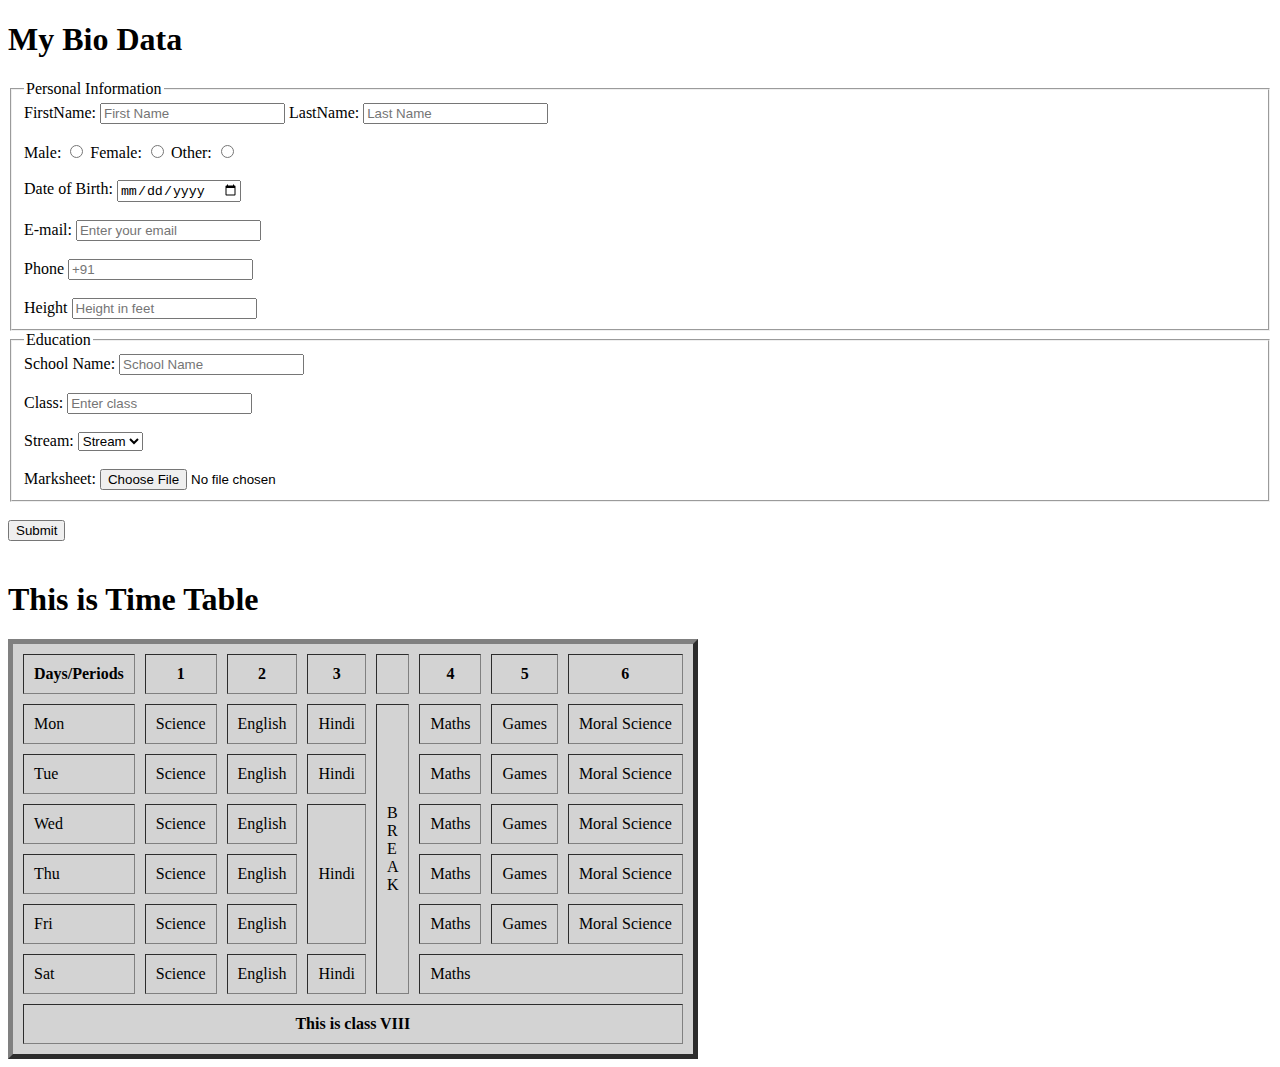
<file: Assignment/index.html>
<!DOCTYPE html>
<html lang="en">
<head>
    <meta charset="UTF-8">
    <meta http-equiv="X-UA-Compatible" content="IE=edge">
    <meta name="viewport" content="width=device-width, initial-scale=1.0">
    <title>Document</title>
</head>
<body>
    <h1>My Bio Data</h1>
    <form action="#">
        <fieldset>
            <legend>Personal Information</legend>
        <label for="firstname">FirstName: </label>
        <input type="text" placeholder="First Name" id="firstname" name="FirstName">
        <!-- <br> -->
        <label for="lastname">LastName: </label>
        <input type="text" placeholder="Last Name" id="lastname" name="LastName">
    <br>
        <br>
        <label for="male">Male: </label>
        <input type="radio" id="male" name="Gender">
        <!-- <br> -->
        <label for="female">Female: </label>
        <input type="radio" id="female" name="Gender">
        <!-- <br> -->
        <label for="other">Other: </label>
        <input type="radio" id="other" name="Gender">
        <br>
        <br>
        <label for="date">Date of Birth: </label>
        <input type="date" id="date">
        <br>
        <br>
        <label for="email">E-mail: </label>
        <input type="email" placeholder="Enter your email" id="email">
        <br>
        <br>
        <label for="phone">Phone </label>
        <input type="tel" placeholder="+91" id="phone">
        <br>
        <br>
        <label for="height">Height </label>
        <input type="number" placeholder="Height in feet" id="height">
<br>
    </fieldset>
<fieldset>
    <legend>Education</legend>
    <label for="school">School Name: </label>
    <input type="text" placeholder="School Name" id="school" name="SchoolName">
    <br>
    <br>
    <label for="class">Class: </label>
    <input type="text" placeholder="Enter class" name="ClassName" id="class">
    <br>
    <br>
    <label for="Stream">Stream: </label>
    <select name="Stream" id="Stream">
        <option value="">Stream</option>
    </select>
    <br>
    <br>
    <label for="marksheet">Marksheet: </label>
    <input type="file" id="marksheet">
</fieldset>
<br>
<button type="submit">Submit</button>

    </form>
    <br>
    <h1>This is Time Table</h1>
    <table border="5" bgcolor="lightgrey" cellpadding="10" cellspacing="10">
        <thead>
            <tr>
                <th>
                    Days/Periods
                </th>
                <th>
                    1
                </th>
                <th>
                    2
                </th>
                <th>3</th>
                <th></th>
            <th>4</th>
            <th>5</th>
            <th>6</th>
            </tr>

        </thead>
        <tbody>
            <tr>
                <td>Mon</td>
                <td>Science</td>
                <td>English</td>
                <td>Hindi</td>
                <td rowspan="6">B <br> R <br> E <br> A <br> K</td>
                <td>Maths</td>
                <td>Games</td>
                <td>Moral Science</td>
            </tr>
            <tr>
                <td>Tue</td>
                <td>Science</td>
                <td>English</td>
                <td>Hindi</td>
                <!-- <td rowspan="6">BREAK</td> -->
                <td>Maths</td>
                <td>Games</td>
                <td>Moral Science</td>
            </tr>
            <tr>
                <td>Wed</td>
                <td>Science</td>
                <td>English</td>
                <td rowspan="3">Hindi</td>
                <!-- <td rowspan="6">BREAK</td> -->
                <td>Maths</td>
                <td>Games</td>
                <td>Moral Science</td>
            </tr>
            
            <tr>
                <td>Thu</td>
                <td>Science</td>
                <td>English</td>
                <!-- <td>Hindi</td> -->
                <!-- <td rowspan="6">BREAK</td> -->
                <td>Maths</td>
                <td>Games</td>
                <td>Moral Science</td>
            </tr>
            
            <tr>
                <td>Fri</td>
                <td>Science</td>
                <td>English</td>
                <!-- <td>Hindi</td> -->
                <!-- <td rowspan="6">BREAK</td> -->
                <td>Maths</td>
                <td>Games</td>
                <td>Moral Science</td>
            </tr>
            
            <tr>
                <td>Sat</td>
                <td>Science</td>
                <td>English</td>
                <td>Hindi</td>
                <!-- <td rowspan="6">BREAK</td> -->
                <td colspan="3">Maths</td>
                <!-- <td>Games</td> -->
                <!-- <td>Moral Science</td> -->
            </tr>
            
        </tbody>
        <tfoot>
            <tr>
                <th colspan="8">This is class VIII</th>
            </tr>
        </tfoot>
    </table>
    
</body>
</html>
</file>
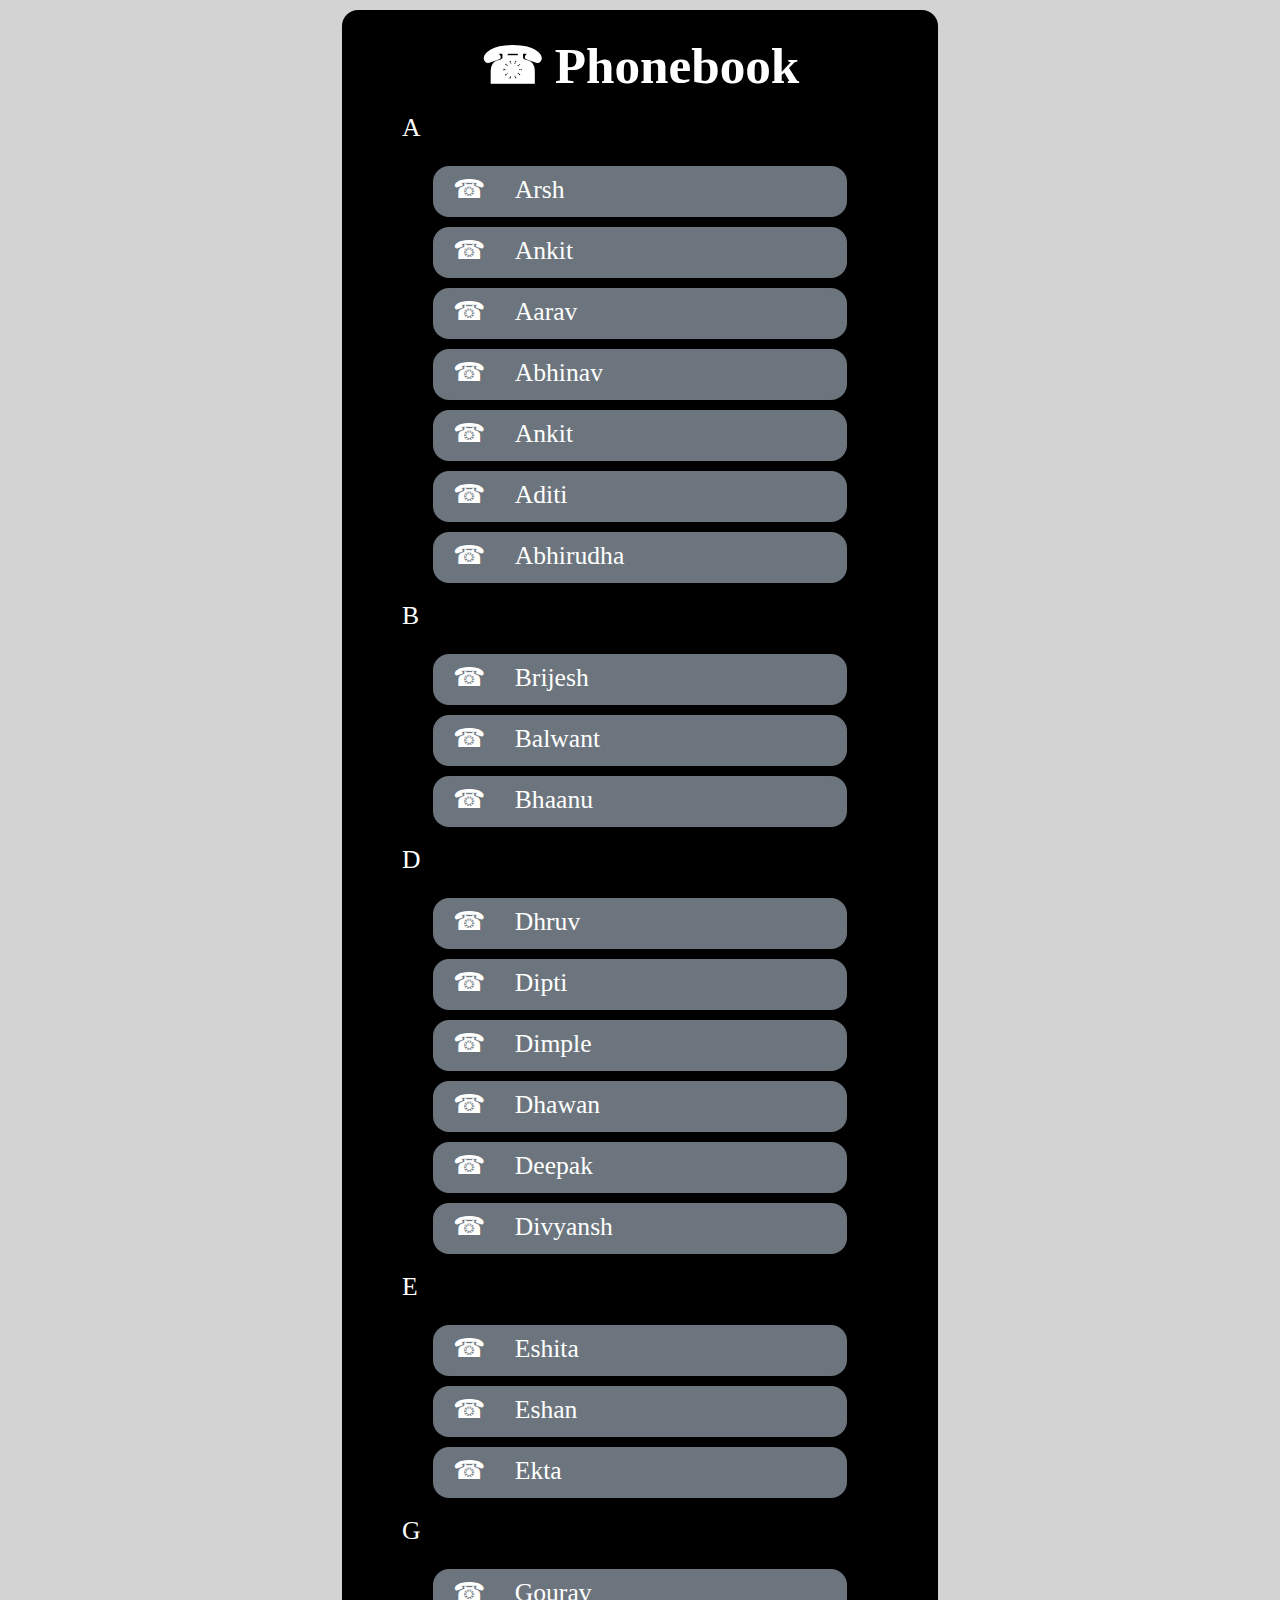
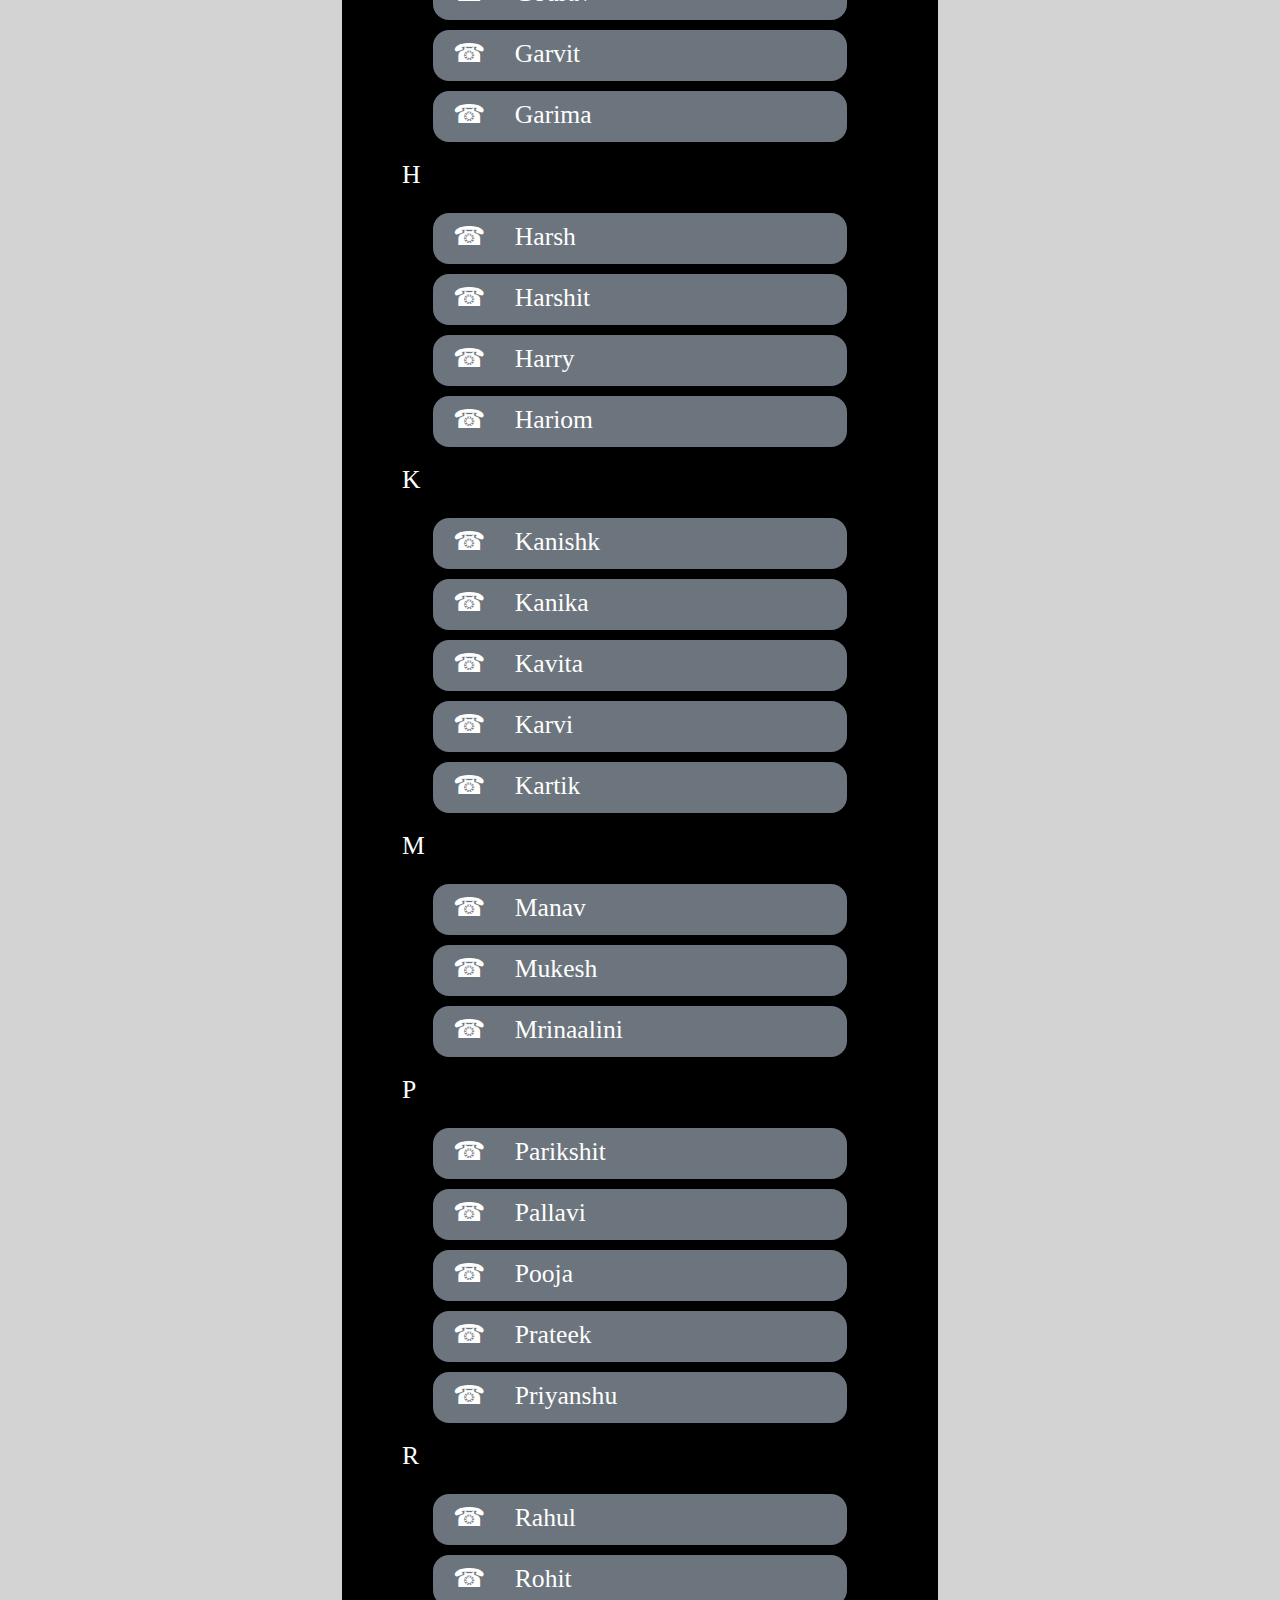
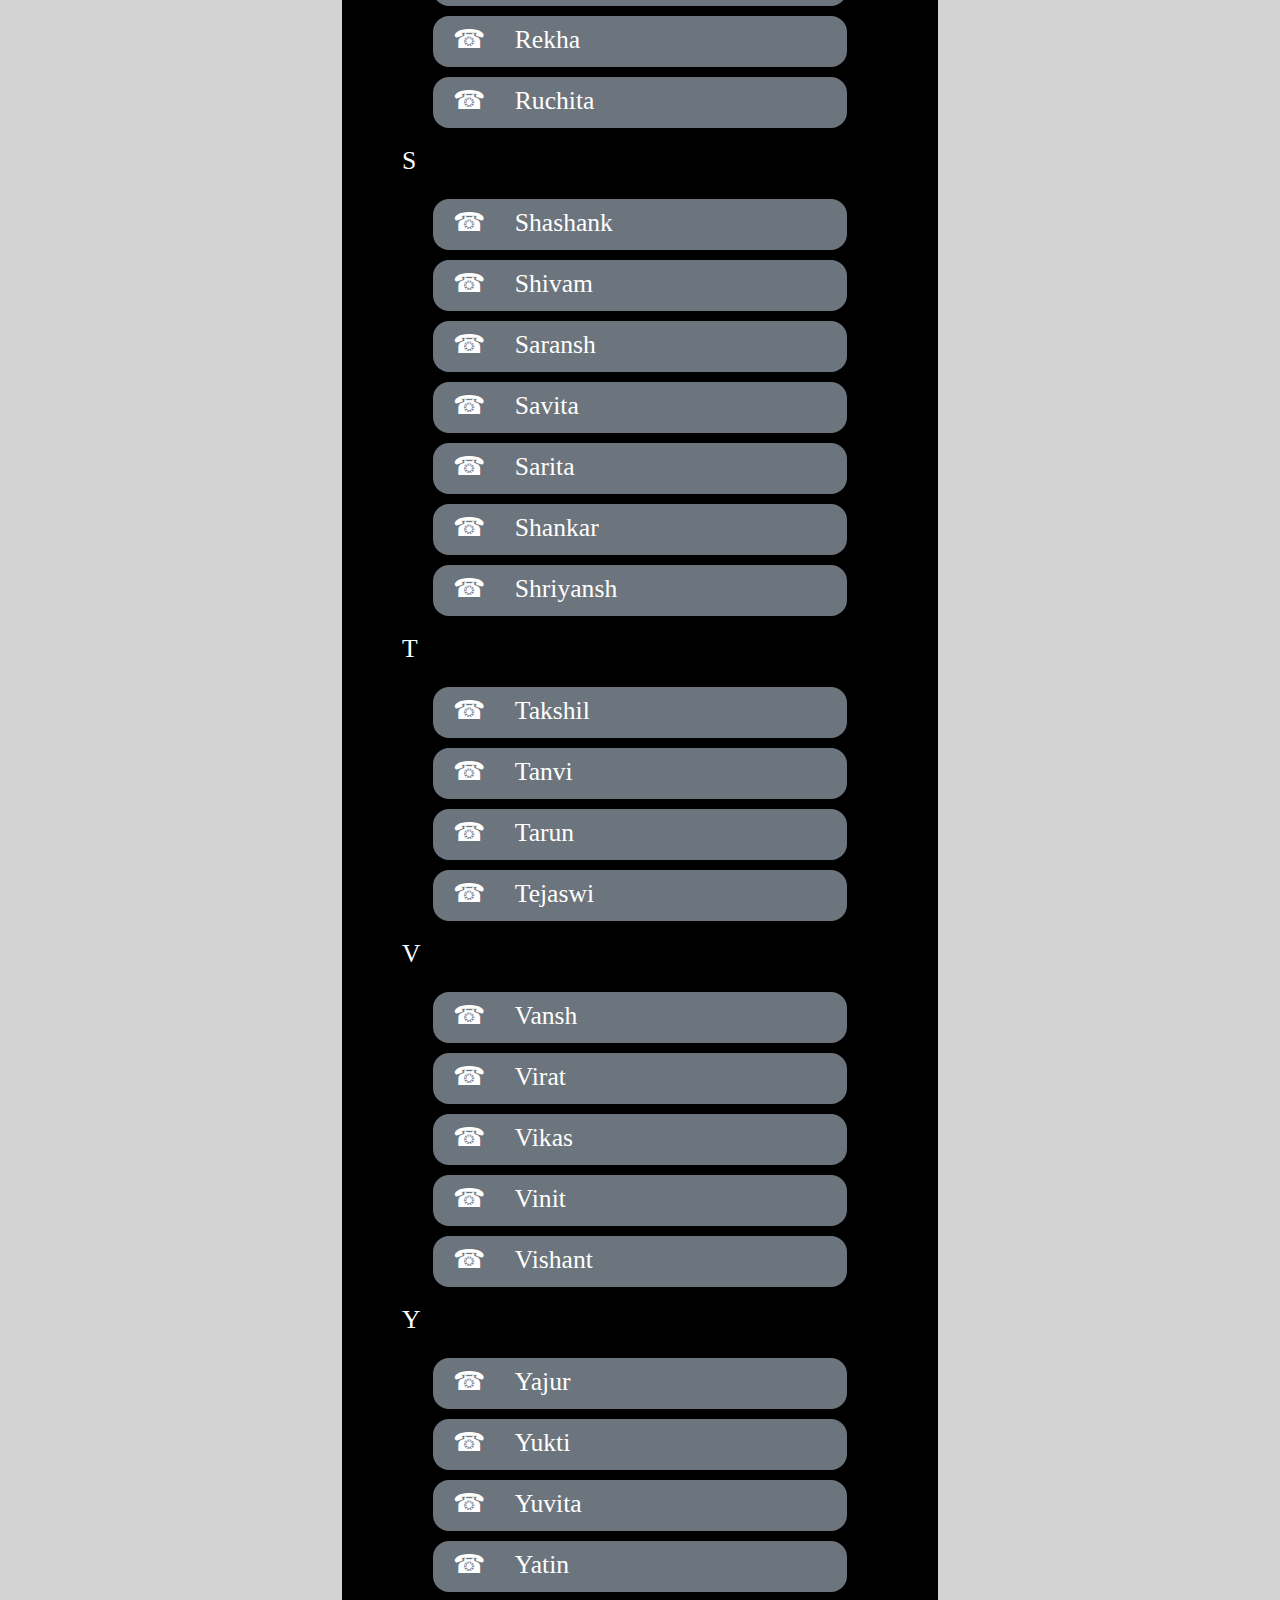
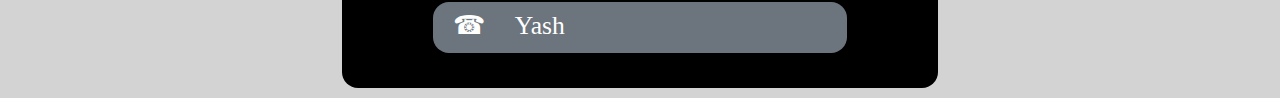
<file: Assignment_2/index.html>
<!DOCTYPE html>
<html lang="en">
<head>
    <meta charset="UTF-8">
    <meta http-equiv="X-UA-Compatible" content="IE=edge">
    <meta name="viewport" content="width=device-width, initial-scale=1.0">
    <title>Document</title>
    <link rel="stylesheet" href="style.css">
</head>
<body>
    <section id="section">
        <h1>Phonebook</h1>
<ul>
    <li class="name">A</li>
    <li>Arsh</li>
    <li>Ankit</li>
    <li>Aarav</li>
    <li>Abhinav</li>
    <li>Ankit</li>
    <li>Aditi</li>
    <li>Abhirudha</li>
    <li class="name">B</li>
    <li>Brijesh</li>
    <li>Balwant</li>
    <li>Bhaanu</li>
    <li class="name">D</li>
    <li>Dhruv</li>
    <li>Dipti</li>
    <li>Dimple</li>
    <li>Dhawan</li>
    <li>Deepak</li>
    <li>Divyansh</li>
    <li class="name">E</li>
    <li>Eshita</li>
    <li>Eshan</li>
    <li>Ekta</li>
    <li class="name">G</li>
    <li>Gourav</li>
    <li>Garvit</li>
    <li>Garima</li>
    <li class="name">H</li>
    <li>Harsh</li>
    <li>Harshit</li>
    <li>Harry</li>
    <li>Hariom</li>
    <li class="name">K</li>
    <li>Kanishk</li>
    <li>Kanika</li>
    <li>Kavita</li>
    <li>Karvi</li>
    <li>Kartik</li>
    <li class="name">M</li>
    <li>Manav</li>
    <li>Mukesh</li>
    <li>Mrinaalini</li>
    <li class="name">P</li>
    <li>Parikshit</li>
    <li>Pallavi</li>
    <li>Pooja</li>
    <li>Prateek</li>
    <li>Priyanshu</li>
    <li class="name">R</li>
    <li>Rahul</li>
    <li>Rohit</li>
    <li>Rekha</li>
    <li>Ruchita</li>
    <li class="name">S</li>
    <li>Shashank</li>
    <li>Shivam</li>
    <li>Saransh</li>
    <li>Savita</li>
    <li>Sarita</li>
    <li>Shankar</li>
    <li>Shriyansh</li>
    <li class="name">T</li>
    <li>Takshil</li>
    <li>Tanvi</li>
    <li>Tarun</li>
    <li>Tejaswi</li>
    <li class="name">V</li>
    <li>Vansh</li>
    <li>Virat</li>
    <li>Vikas</li>
    <li>Vinit</li>
    <li>Vishant</li>
    <li class="name">Y</li>
    <li>Yajur</li>
    <li>Yukti</li>
    <li>Yuvita</li>
    <li>Yatin</li>
    <li>Yash</li>
</ul>
        
    </section>
    
</body>
</html>
</file>
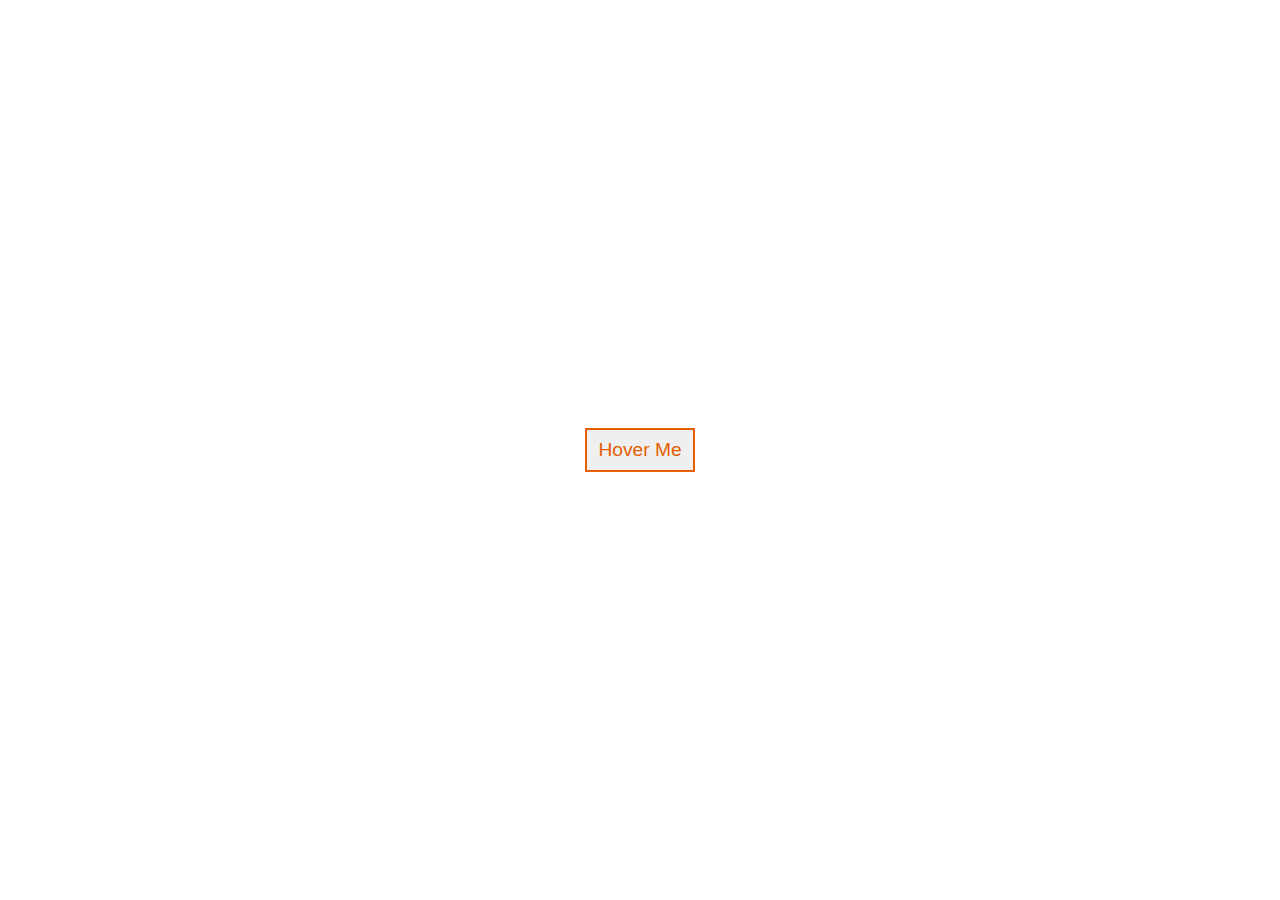
<file: Assignment_3/index.html>
<!DOCTYPE html>
<html lang="en">
<head>
    <meta charset="UTF-8">
    <meta http-equiv="X-UA-Compatible" content="IE=edge">
    <meta name="viewport" content="width=device-width, initial-scale=1.0">
    <title>Document</title>
    <link rel="stylesheet" href="style.css">
</head>
<body>
    <section>
    <button>Hover Me</button>
    </section>
</body>
</html>
</file>
<file: Assignment_2/style.css>
*{
    margin: 0;
    padding: 0;
    background-color: lightgray;
}
section{
    color: white;
    margin:10px auto;
    border-radius: 16px;
    background-color: black;
    /* height: 100vh; */
    width: 45vw;
    font-size: 1.6rem;
    padding: 25px 10px;
    /* overflow: scroll; */
}
h1{
    background-color: black;
    /* margin-top: 0px; */
    text-align: center;
}
ul{
    background-color: black;
    list-style: none;
    /* border-radius: 10px ; */
}
h1::before{
    content: '\260E';
    margin-right: 10px;
}
li::before{
content: '\260E';
margin-right: 30px;
}
li{
    background-color: #6c757d;
    margin: 10px auto;
    border-radius: 16px;
    width: 65%;
    height: 35px;
    padding: 8px 20px;
}
.name{
    /* height: 40px; */
    position: sticky;
    top: 0;
    width: 80%;
    padding-left: 50px;
    margin-left: 0px;
    background-color: black;
}
.name::before{
    display: none;
}
</file>
<file: Assignment_3/style.css>
*{
    margin: 0;
    padding: 0;
}
body{
    display: flex;
    height: 100vh;
    justify-content: center;
    align-items: center;
    background-image: url('https://images.unsplash.com/photo-1531297484001-80022131f5a1?ixlib=rb-1.2.1&ixid=MnwxMjA3fDB8MHxzZWFyY2h8Nnx8d2FsbHBhcGVyJTIwZm9yJTIwbGFwdG9wfGVufDB8fDB8fA%3D%3D&auto=format&fit=crop&w=600&q=60');
    background-size: cover;
}
button{
    height: 44px;
    width: 110px;
    background-image: url('https://images.unsplash.com/photo-1531297484001-80022131f5a1?ixlib=rb-1.2.1&ixid=MnwxMjA3fDB8MHxzZWFyY2h8Nnx8d2FsbHBhcGVyJTIwZm9yJTIwbGFwdG9wfGVufDB8fDB8fA%3D%3D&auto=format&fit=crop&w=600&q=60');
    border: 2px solid #e85d04 ;
    color: #e85d04;
    font-size: 1.2rem;
    font-weight: 500px;
    padding: 3px;
}
section{
    transition-property: transform;
    transition-duration: 350ms;
}
button:hover{
    cursor: pointer;
    color: white;
    border: 2px solid yellow;
}
section:hover{
    transform: translateY(-3px);
    /* box-shadow: #e85d04 0px 54px 55px, #e85d04 0px -12px 30px, #e85d04 0px 4px 6px, #e85d04 0px 12px 13px, #e85d04 0px -3px 5px; */
    box-shadow: yellow 0px 13px 27px -5px, rgb(250, 229, 229) 0px 8px 16px -8px;
}
</file>
